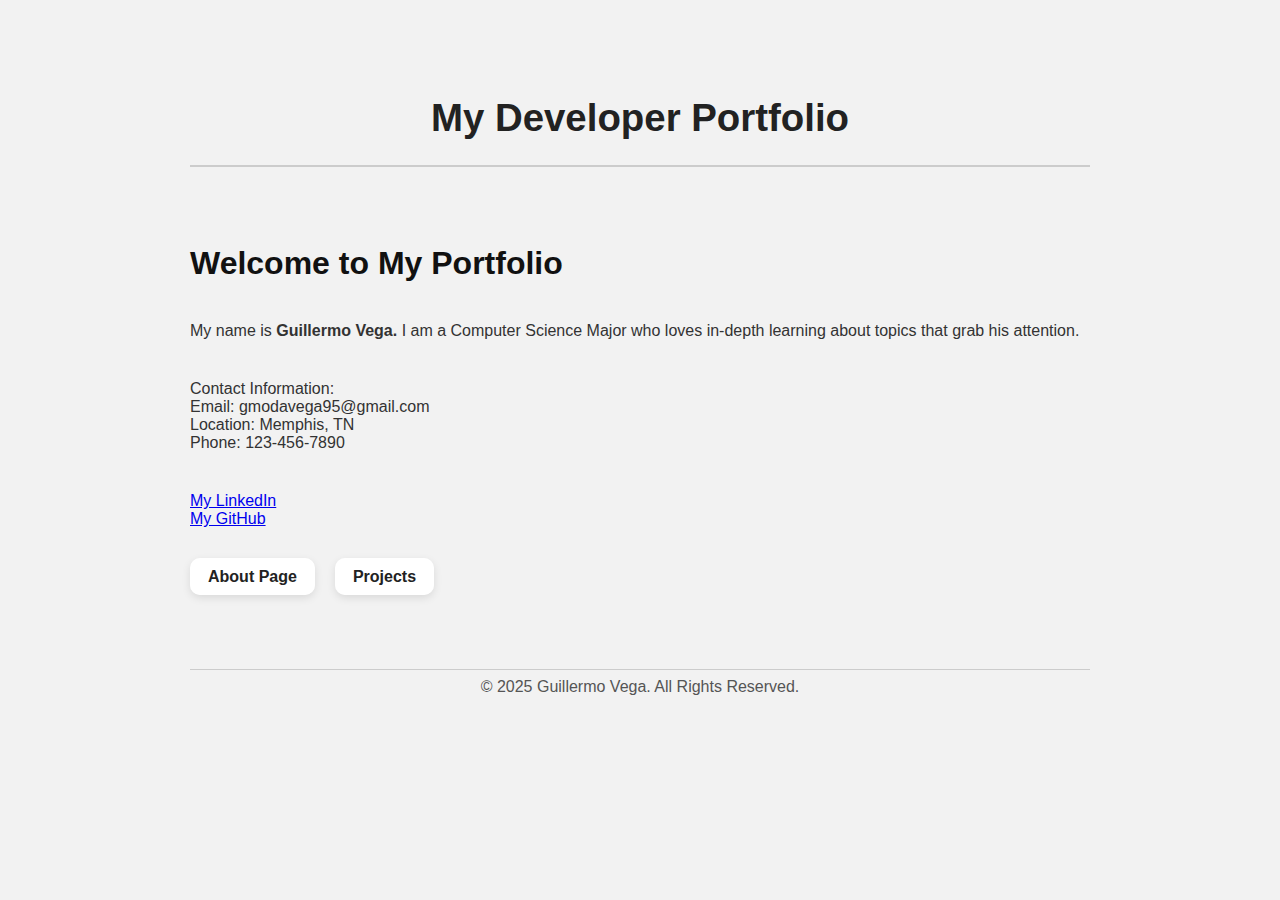
<file: index.html>
<!DOCTYPE html>
<html>
    <head>
        <title>Dev Portfolio</title>
        <link rel="stylesheet" href="styles.css">
    </head>

    <body style="font-family: Arial; margin: 40px;">
        <header>
            <h1>My Developer Portfolio</h1>
            <hr>
        </header>
        
        <h2>Welcome to My Portfolio</h2>
        <p>My name is <strong>Guillermo Vega.</strong> I am a Computer Science Major who loves in-depth learning about topics that grab his attention.</p>

        <p>
            Contact Information:<br>
            Email: gmodavega95@gmail.com<br>
            Location: Memphis, TN<br>
            Phone: 123-456-7890
        </p>

        <p>
            <a href="https://www.linkedin.com/in/guillermo-vega-valencia-a65b57365/?trk=opento_sprofile_details" target="_blank">My LinkedIn</a><br>
            <a href="https://github.com/GmoGT3RS" target="_blank">My GitHub</a>
        </p>

        <nav>
            <ul>
                <li><a href="about.html">About Page</a></li>
                <li><a href="work.html">Projects</a></li>
            </ul>
        </nav>

        <footer>
            <hr>
            <p>&copy; 2025 Guillermo Vega. All Rights Reserved.</p>
        </footer>
    </body>
</html>
</file>
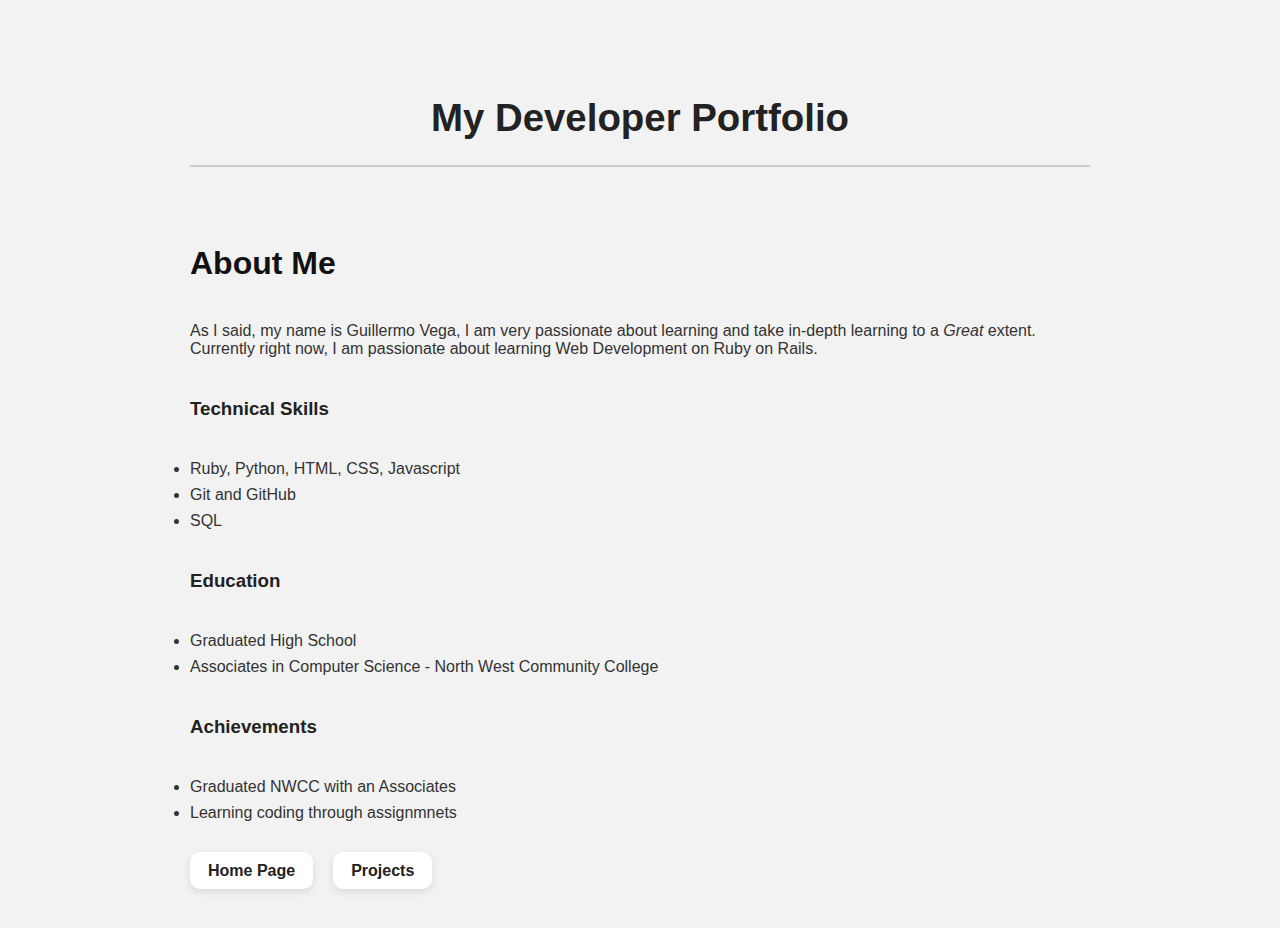
<file: about.html>
<!DOCTYPE html>
<html>
    <head>
        <title>Dev Portfolio</title>
        <link rel="stylesheet" href="styles.css">
    </head>

    <body style="font-family: Arial; margin: 40px;">
        <header>
            <h1>My Developer Portfolio</h1>
            <hr>
        </header>

        <h2>About Me</h2>
        <p>As I said, my name is Guillermo Vega, I am very passionate about learning and take in-depth learning to a <em>Great</em> extent.<br>
        Currently right now, I am passionate about learning Web Development on Ruby on Rails.<br></p>

        <h3>Technical Skills</h3>
        <ul>
            <li>Ruby, Python, HTML, CSS, Javascript</li>
            <li>Git and GitHub</li>
            <li>SQL</li>
        </ul>

        <h3>Education</h3>
        <ul>
            <li>Graduated High School</li>
            <li>Associates in Computer Science - North West Community College</li>
        </ul>

        <h3>Achievements</h3>
        <ul>
            <li>Graduated NWCC with an Associates</li>
            <li>Learning coding through assignmnets</li>
        </ul>

        <nav>
            <ul>
                <li><a href="index.html">Home Page</a></li>
                <li><a href="work.html">Projects</a></li>
            </ul>
        </nav>
    </body>
</file>
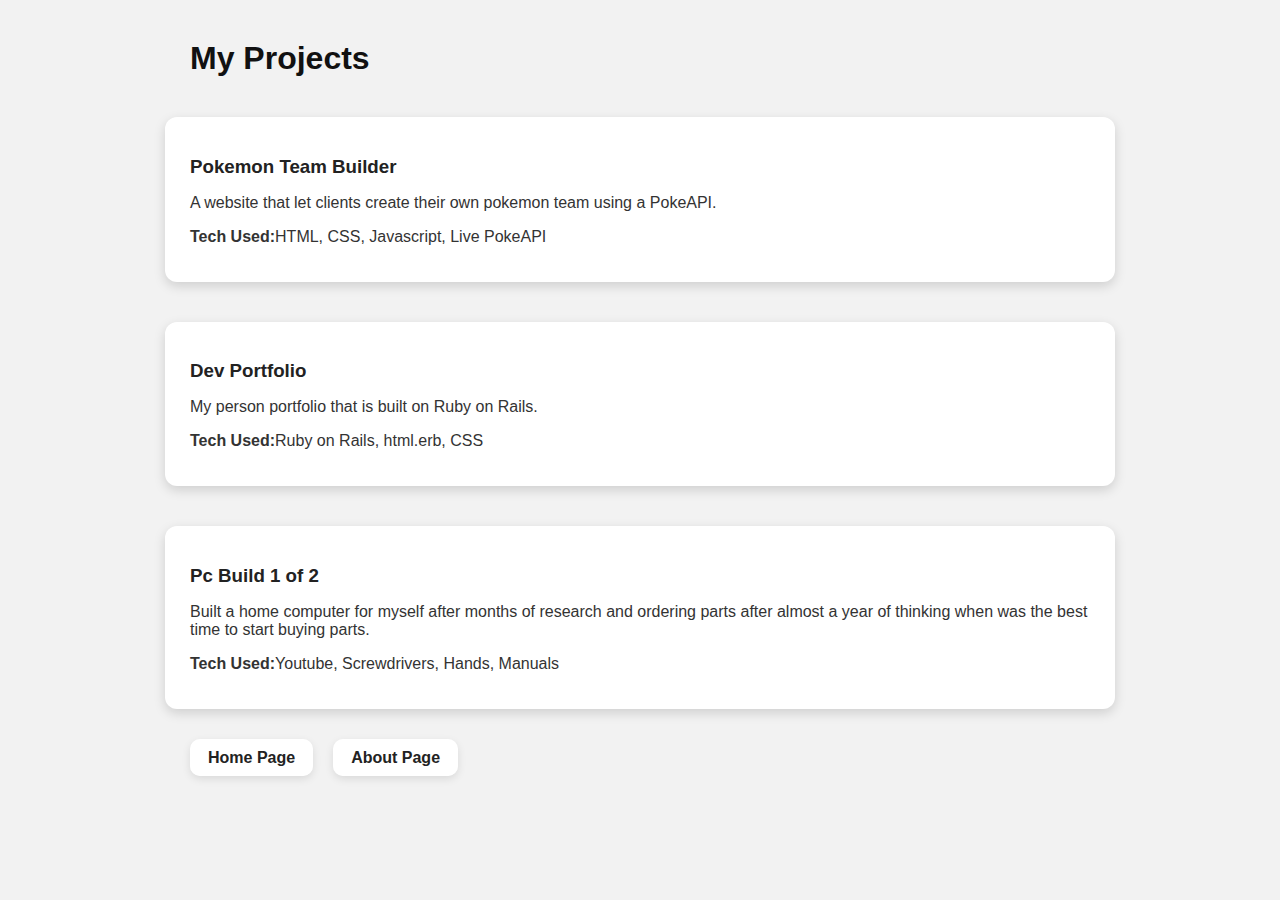
<file: work.html>
<!DOCTYPE html>
<html>
    <head>
        <title>Dev Portfolio</title>
        <link rel="stylesheet" href="styles.css">
    </head>

    <body style="font-family: Arial; margin: 40px;">
        <h2>My Projects</h2>
        
        <div class="projects">
            <h3>Pokemon Team Builder</h3>
            <p>A website that let clients create their own pokemon team using a PokeAPI.</p>
            <p><strong>Tech Used:</strong>HTML, CSS, Javascript, Live PokeAPI</p>
        </div>

        <div class="projects">
            <h3>Dev Portfolio</h3>
            <p>My person portfolio that is built on Ruby on Rails.</p>
            <p><strong>Tech Used:</strong>Ruby on Rails, html.erb, CSS</p>
        </div>

        <div class="projects">
            <h3>Pc Build 1 of 2</h3>
            <p>Built a home computer for myself after months of research and ordering parts after almost a year of thinking when was the best time to start buying parts.</p>
            <p><strong>Tech Used:</strong>Youtube, Screwdrivers, Hands, Manuals</p>
        </div>

        
        <nav>
            <ul>
                <li><a href="index.html">Home Page</a></li>
                <li><a href="about.html">About Page</a></li>
            </ul>
        </nav>
    </body>
</html>
</file>
<file: styles.css>
body {
    font-family: Arial, sans-serif;
    background-color: #f2f2f2;      
    color: #333;                    
    margin: 0;
    padding: 0;
}

body > * {
    margin: 40px auto;
    max-width: 900px;
    padding: 0 20px;
}

header {
    text-align: center;
    padding: 30px 0;
}

header h1 {
    font-size: 2.4rem;
    color: #222;
}

hr {
    border: none;
    border-top: 2px solid #ccc;
    margin-top: 15px;
}

nav ul {
    list-style: none;
    padding: 0;
    margin: 25px 0;
    display: flex;
    gap: 20px;
}

nav li {
    display: inline-block;
}

nav a {
    background-color: white;
    padding: 10px 18px;
    border-radius: 10px;           
    box-shadow: 0 3px 8px rgba(0,0,0,0.1);
    text-decoration: none;
    color: #222;
    font-weight: bold;
    transition: 0.2s ease;
}

nav a:hover {
    background-color: #e0d8cc;
}

.project,
.projects,
.content-box {
    background-color: white;
    padding: 20px 25px;
    margin-bottom: 25px;
    border-radius: 12px;          
    box-shadow: 0 4px 12px rgba(0,0,0,0.15);
}

h2 {
    font-size: 2rem;
    color: #111;
    margin-top: 10px;
}

h3 {
    color: #222;
    margin-bottom: 5px;
}

ul {
    padding-left: 20px;
}

li {
    margin-bottom: 8px;
}

footer {
    text-align: center;
    color: #555;
    padding: 20px 0 40px;
}

footer p {
    margin: 0;
}

footer hr {
    border-top: 1px solid #ccc;
}
</file>
